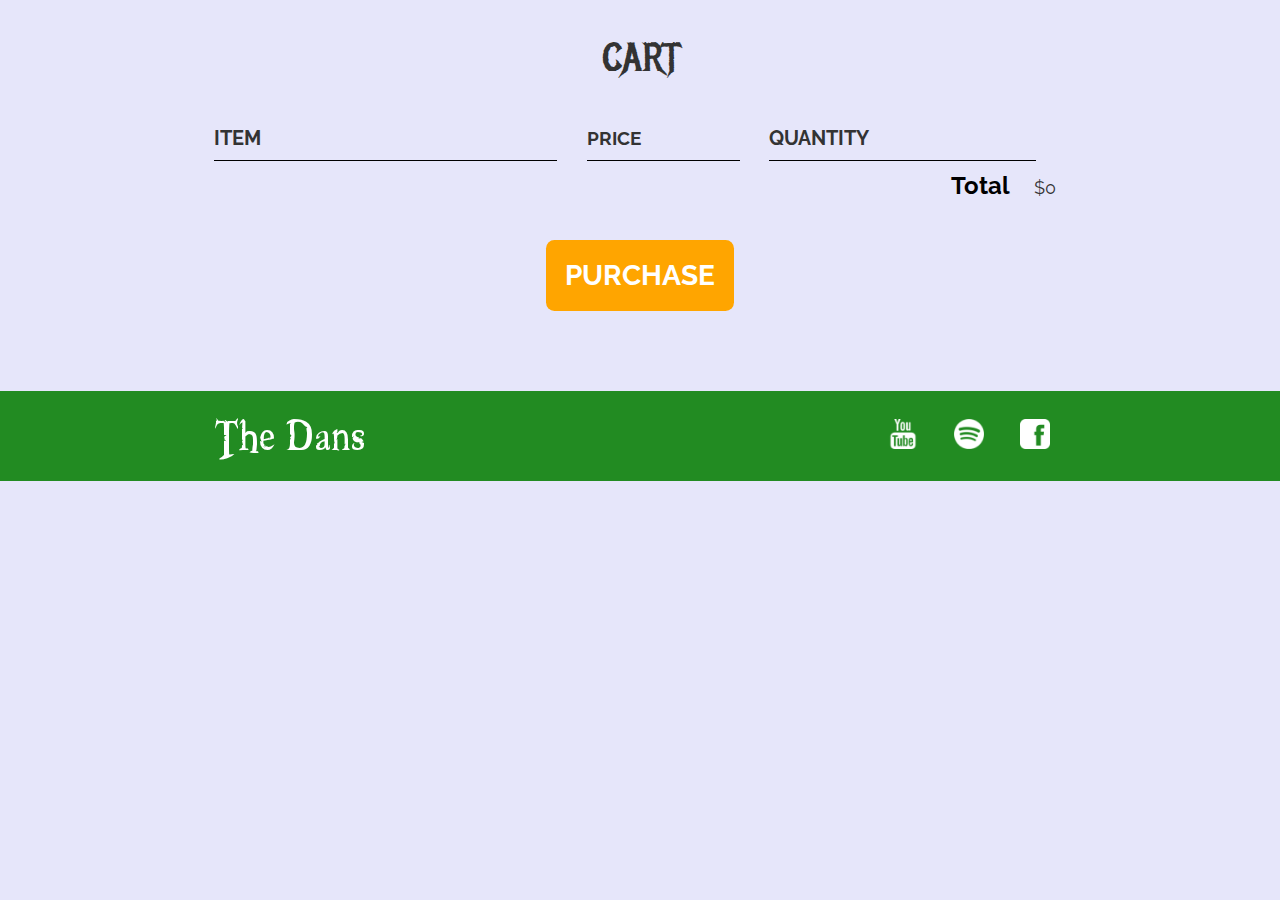
<file: cart.html>
<!DOCTYPE html>
<html>
<head>
    <title>The Generics | Cart</title>
    <meta name="description" content="This is the description">
    <link rel="stylesheet" href="styles.css" />
    <script src="store.js" async></script>
    
         <style>
        body {
            background-color: #E6E6FA;
        }

        </style>
</head>
<body>

    <section class="container content-section">
        <h2 class="section-header">CART</h2>
        <div class="cart-row">
            <span class="cart-item cart-header cart-column">ITEM</span>
            <span class="cart-price cart-header cart-column">PRICE</span>
            <span class="cart-quantity cart-header cart-column">QUANTITY</span>
        </div>
        <div class="cart-items">
        </div>
        <div class="cart-total">
            <strong class="cart-total-title">Total</strong>
            <span class="cart-total-price">$0</span>
        </div>
        <button class="btn btn-primary btn-purchase" type="button" style="background-color: orange;">PURCHASE</button>

    </section>
    <footer class="main-footer" style="background-color: forestgreen;">
        <div class="container main-footer-container">
            <h3 class="band-name">The Dans</h3>
            <ul class="nav footer-nav">
                <li>
                    <a href="https://www.youtube.com" target="_blank">
                        <img src="Images/Youtube Logo.png"> 
                    </a>
                </li>
                <li>
                    <a href="https://www.spotify.com" target="_blank">
                        <img src="Images/Spotify Logo.png">
                    </a>
                </li>
                <li>
                    <a href="https://www.facebook.com" target="_blank">
                        <img src="Images/Facebook Logo.png">
                    </a>
                </li>
            </ul>
        </div>
    </footer>
</body>
</html>
</file>
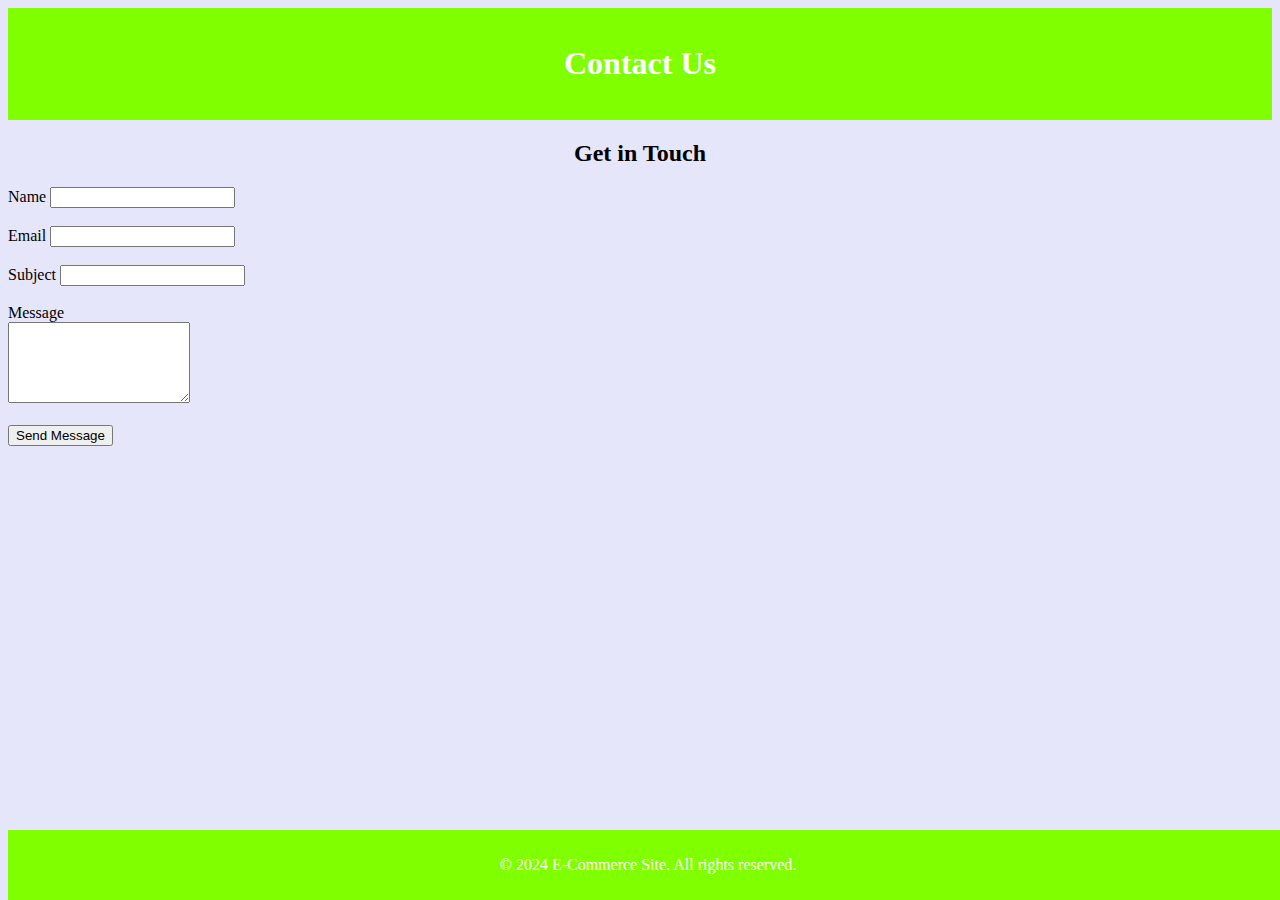
<file: contact.html>
<!DOCTYPE html>
<html lang="en">
<head>
    <meta charset="UTF-8">
    <meta name="viewport" content="width=device-width, initial-scale=1.0">
    <title>Contact Us</title>
    
    <style>
        body {
            background-color:	#E6E6FA;
        }
       </style>
</head>
<body>
    <header style="background-color: #7FFF00; color: #fff; text-align: center; padding: 1em 0;">
        <h1>Contact Us</h1>
    </header>
    <main>
        <section class="contact-form container mt-5">
            <h2 style="text-align: center;">Get in Touch</h2>
            <form id="contactForm">
                <div class="form-group">
                    <label for="name">Name</label>
                    <input type="text" id="name" name="name" class="form-control" required>  
                </div>
                <div class="form-group">  <br> 
                    <label for="email">Email</label>  
                    <input type="email" id="email" name="email" class="form-control" required> 
                </div>
                <div class="form-group"> <br> 
                    <label for="subject">Subject</label>  
                    <input type="text" id="subject" name="subject" class="form-control" required>
                </div>
                <div class="form-group"> <br> 
                    <label for="message">Message</label> <br> 
                    <textarea id="message" name="message" class="form-control" rows="5" required></textarea>
                </div> <br> 
                <button type="submit" class="btn btn-success btn-block">Send Message</button>
            </form>
            <div id="alertPlaceholder" class="mt-3"></div>
        </section>
    </main>
    <footer style="background-color: #7FFF00; color: #fff; text-align: center; padding: 10px 0; position: fixed; width: 100%; bottom: 0;">
        <p>&copy; 2024 E-Commerce Site. All rights reserved.</p>
    </footer>

    <script>
        document.addEventListener('DOMContentLoaded', function() {
            const contactForm = document.getElementById('contactForm');
            const alertPlaceholder = document.getElementById('alertPlaceholder');

            contactForm.addEventListener('submit', function(event) {
                event.preventDefault(); // Prevent the form from submitting normally

                // Create a simple HTML alert
                const alert = document.createElement('div');
                alert.style.backgroundColor = '#4CAF50';
                alert.style.color = '#fff';
                alert.style.padding = '20px';
                alert.style.marginBottom = '15px';
                alert.innerHTML = '<strong>Success!</strong> Your message has been sent.';

                // Clear any previous alerts
                alertPlaceholder.innerHTML = '';
                alertPlaceholder.appendChild(alert);

                // Reset the form fields
                contactForm.reset();
            });
        });
    </script>
</body>
</html>
</file>
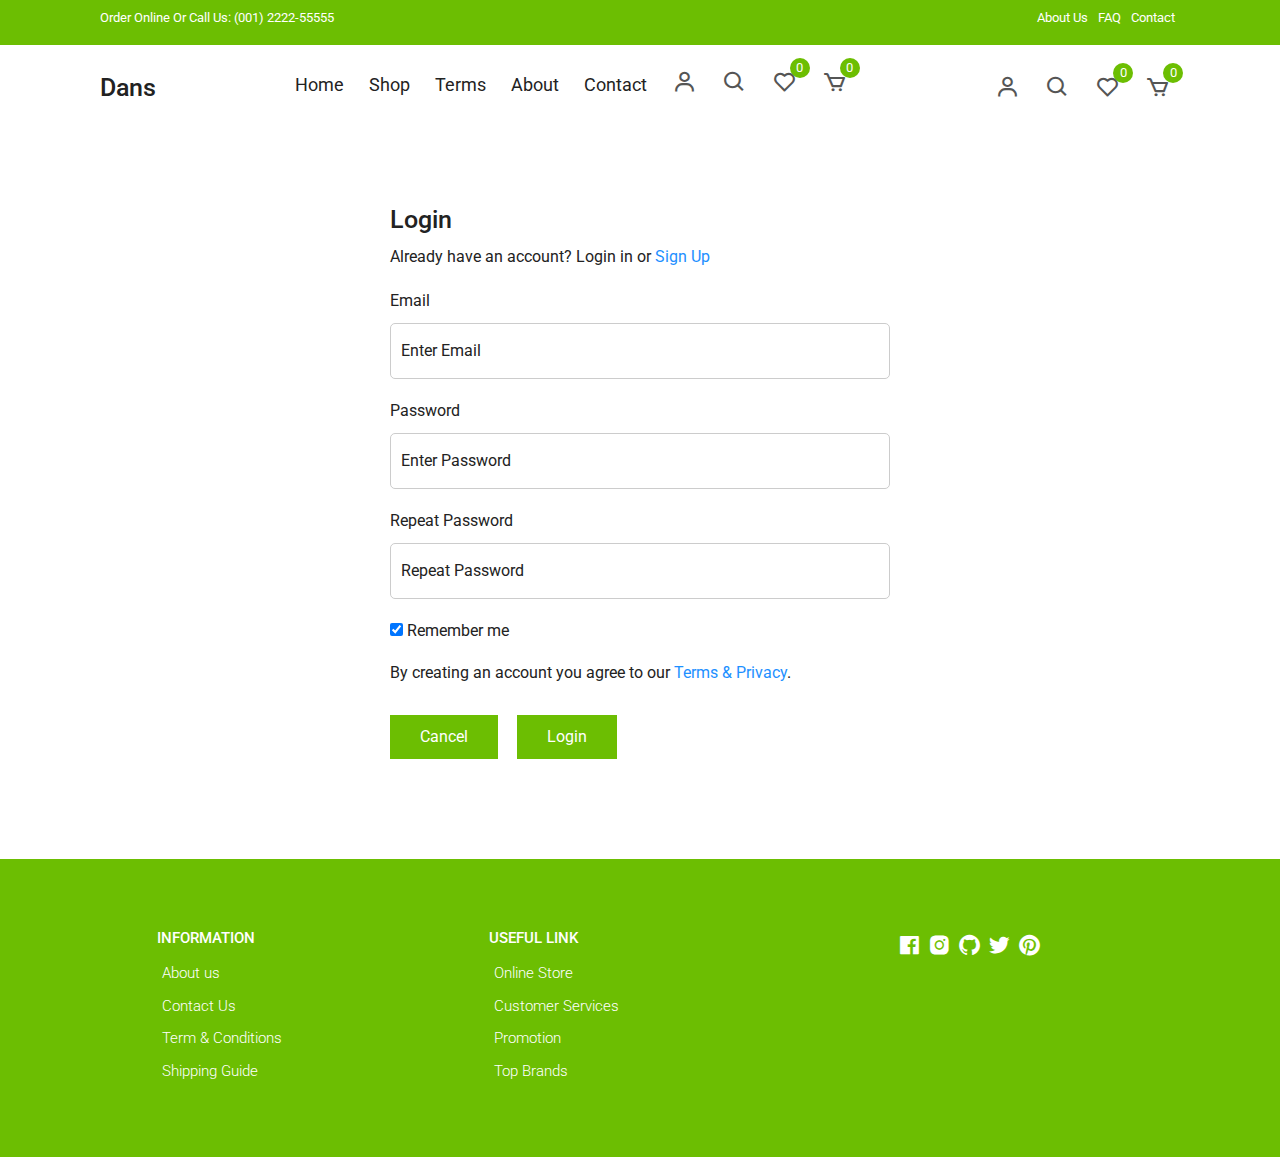
<file: login.html>
<!DOCTYPE html>
<html lang="en">
  <head>
    <meta charset="UTF-8" />
    <meta name="viewport" content="width=device-width, initial-scale=1.0" />
    <!-- Box icons -->
    <link
      rel="stylesheet"
      href="https://cdn.jsdelivr.net/npm/boxicons@latest/css/boxicons.min.css"
    />
    <!-- Bootstrap CSS -->
    <link
      rel="stylesheet"
      href="https://stackpath.bootstrapcdn.com/bootstrap/4.5.2/css/bootstrap.min.css"
    />
    <!-- Custom StyleSheet -->
    <link rel="stylesheet" href="./css/styles.css" />
    <title>Login</title>
  </head>
  <body>
    <!-- Navigation -->
    <div class="top-nav">
      <div class="container d-flex">
        <p>Order Online Or Call Us: (001) 2222-55555</p>
        <ul class="d-flex">
          <li><a href="#">About Us</a></li>
          <li><a href="#">FAQ</a></li>
          <li><a href="#">Contact</a></li>
        </ul>
      </div>
    </div>
    <div class="navigation">
      <div class="nav-center container d-flex">
        <a href="index.html" class="logo"><h1>Dans</h1></a>

        <ul class="nav-list d-flex">
          <li class="nav-item">
            <a href="/" class="nav-link">Home</a>
          </li>
          <li class="nav-item">
            <a href="product.html" class="nav-link">Shop</a>
          </li>
          <li class="nav-item">
            <a href="#terms" class="nav-link">Terms</a>
          </li>
          <li class="nav-item">
            <a href="#about" class="nav-link">About</a>
          </li>
          <li class="nav-item">
            <a href="#contact" class="nav-link">Contact</a>
          </li>
          <li class="icons d-flex">
            <a href="login.html" class="icon">
              <i class="bx bx-user"></i>
            </a>
            <div class="icon">
              <i class="bx bx-search"></i>
            </div>
            <div class="icon">
              <i class="bx bx-heart"></i>
              <span class="d-flex">0</span>
            </div>
            <a href="cart.html" class="icon">
              <i class="bx bx-cart"></i>
              <span class="d-flex">0</span>
            </a>
          </li>
        </ul>

        <div class="icons d-flex">
          <a href="login.html" class="icon">
            <i class="bx bx-user"></i>
          </a>
          <div class="icon">
            <i class="bx bx-search"></i>
          </div>
          <div class="icon">
            <i class="bx bx-heart"></i>
            <span class="d-flex">0</span>
          </div>
          <a href="cart.html" class="icon">
            <i class="bx bx-cart"></i>
            <span class="d-flex">0</span>
          </a>
        </div>

        <div class="hamburger">
          <i class="bx bx-menu-alt-left"></i>
        </div>
      </div>
    </div>
    <!-- Login -->
    <div class="container">
      <div class="login-form">
        <form id="loginForm" onsubmit="handleLogin(event)">
          <h1>Login</h1>
          <p>
            Already have an account? Login in or
            <a href="signup.html">Sign Up</a>
          </p>

          <label for="email">Email</label>
          <input type="text" placeholder="Enter Email" name="email" required />

          <label for="psw">Password</label>
          <input
            type="password"
            placeholder="Enter Password"
            name="psw"
            required
          />

          <label for="psw-repeat">Repeat Password</label>
          <input
            type="password"
            placeholder="Repeat Password"
            name="psw-repeat"
            required
          />

          <label>
            <input
              type="checkbox"
              checked="checked"
              name="remember"
              style="margin-bottom: 15px"
            />
            Remember me
          </label>

          <p>
            By creating an account you agree to our
            <a href="#">Terms & Privacy</a>.
          </p>

          <div class="buttons">
            <button type="button" class="cancelbtn">Cancel</button>
            <button type="submit" class="signupbtn">Login</button>
          </div>
        </form>
        <div id="alert-container"></div>
      </div>
    </div>

    <!-- Footer -->
    <footer class="footer">
      <div class="row">
        <div class="col d-flex">
          <h4>INFORMATION</h4>
          <a href="">About us</a>
          <a href="">Contact Us</a>
          <a href="">Term & Conditions</a>
          <a href="">Shipping Guide</a>
        </div>
        <div class="col d-flex">
          <h4>USEFUL LINK</h4>
          <a href="">Online Store</a>
          <a href="">Customer Services</a>
          <a href="">Promotion</a>
          <a href="">Top Brands</a>
        </div>
        <div class="col d-flex">
          <span><i class="bx bxl-facebook-square"></i></span>
          <span><i class="bx bxl-instagram-alt"></i></span>
          <span><i class="bx bxl-github"></i></span>
          <span><i class="bx bxl-twitter"></i></span>
          <span><i class="bx bxl-pinterest"></i></span>
        </div>
      </div>
    </footer>

    <!-- Bootstrap JS and dependencies -->
    <script src="https://code.jquery.com/jquery-3.5.1.slim.min.js"></script>
    <script src="https://cdn.jsdelivr.net/npm/@popperjs/core@2.5.4/dist/umd/popper.min.js"></script>
    <script src="https://stackpath.bootstrapcdn.com/bootstrap/4.5.2/js/bootstrap.min.js"></script>
    <!-- Custom Script -->
    <script src="login.js"></script>
  </body>
</html>
</file>
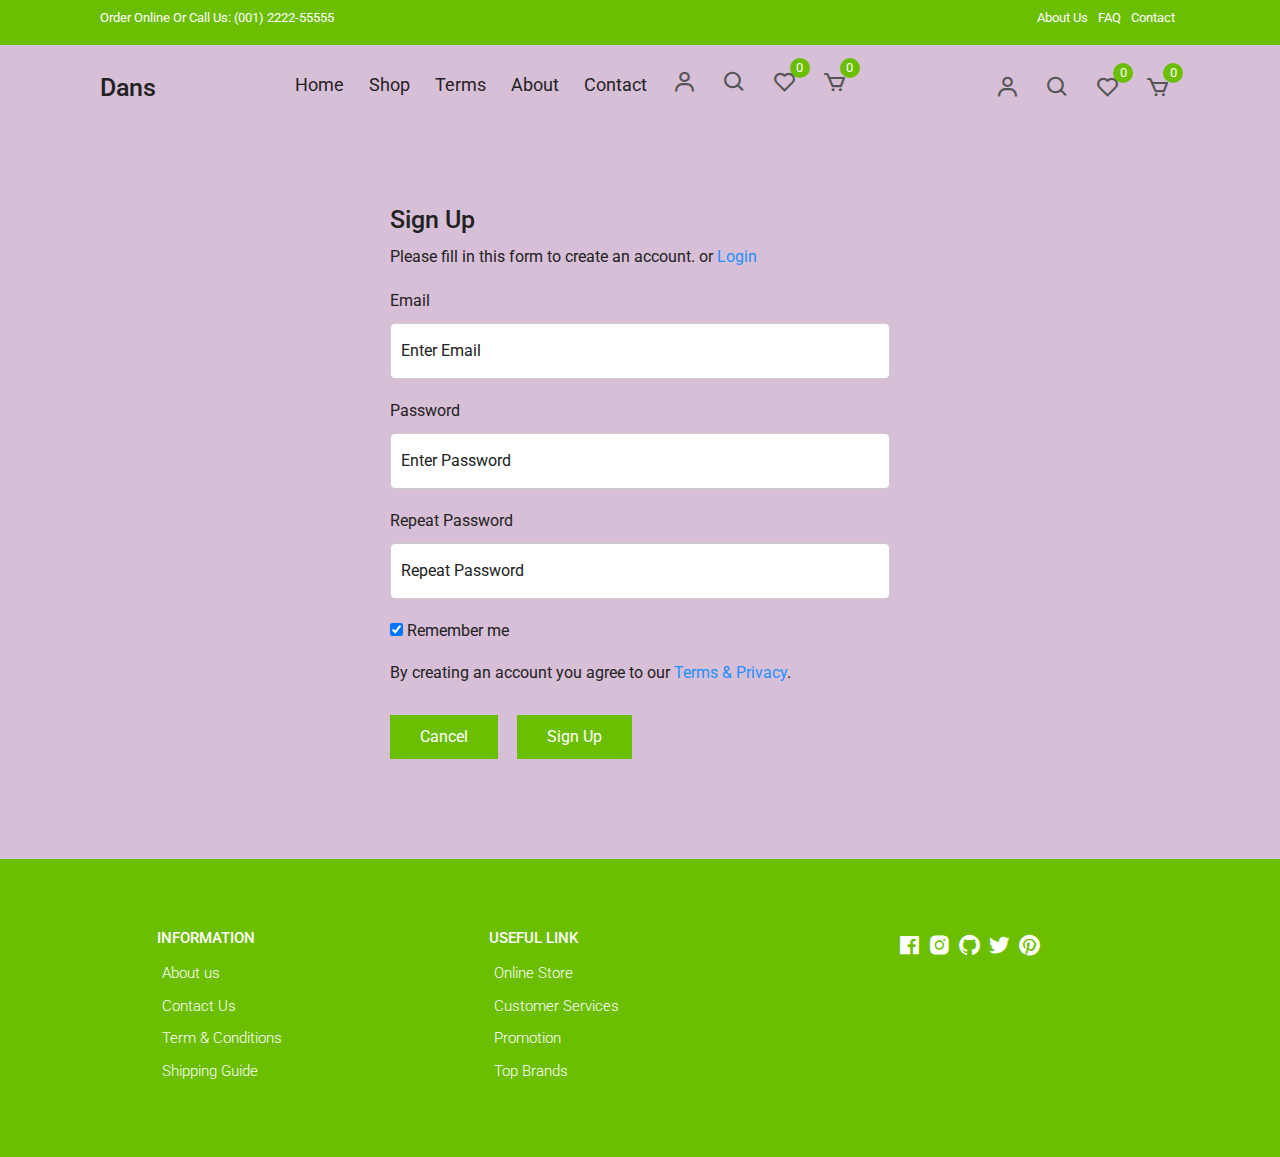
<file: signup.html>
<!DOCTYPE html>
<html lang="en">
  <head>
    <meta charset="UTF-8" />
    <meta name="viewport" content="width=device-width, initial-scale=1.0" />
    <!-- Box icons -->
    <link
      rel="stylesheet"
      href="https://cdn.jsdelivr.net/npm/boxicons@latest/css/boxicons.min.css"
    />
    <!-- Bootstrap CSS -->
    <link
      rel="stylesheet"
      href="https://stackpath.bootstrapcdn.com/bootstrap/4.5.2/css/bootstrap.min.css"
    />
    <!-- Custom StyleSheet -->
    <link rel="stylesheet" href="./css/styles.css" />
    <style>
      body {
        background-color: #D8BFD8;
      }
    </style>
    <title>Sign Up</title>
  </head>
  <body>
    <!-- Navigation -->
    <div class="top-nav">
      <div class="container d-flex">
        <p>Order Online Or Call Us: (001) 2222-55555</p>
        <ul class="d-flex">
          <li><a href="#">About Us</a></li>
          <li><a href="#">FAQ</a></li>
          <li><a href="#">Contact</a></li>
        </ul>
      </div>
    </div>
    <div class="navigation">
      <div class="nav-center container d-flex">
        <a href="index.html" class="logo"><h1>Dans</h1></a>

        <ul class="nav-list d-flex">
          <li class="nav-item">
            <a href="/" class="nav-link">Home</a>
          </li>
          <li class="nav-item">
            <a href="product.html" class="nav-link">Shop</a>
          </li>
          <li class="nav-item">
            <a href="#terms" class="nav-link">Terms</a>
          </li>
          <li class="nav-item">
            <a href="#about" class="nav-link">About</a>
          </li>
          <li class="nav-item">
            <a href="#contact" class="nav-link">Contact</a>
          </li>
          <li class="icons d-flex">
            <a href="login.html" class="icon">
              <i class="bx bx-user"></i>
            </a>
            <div class="icon">
              <i class="bx bx-search"></i>
            </div>
            <div class="icon">
              <i class="bx bx-heart"></i>
              <span class="d-flex">0</span>
            </div>
            <a href="cart.html" class="icon">
              <i class="bx bx-cart"></i>
              <span class="d-flex">0</span>
            </a>
          </li>
        </ul>

        <div class="icons d-flex">
          <a href="login.html" class="icon">
            <i class="bx bx-user"></i>
          </a>
          <div class="icon">
            <i class="bx bx-search"></i>
          </div>
          <div class="icon">
            <i class="bx bx-heart"></i>
            <span class="d-flex">0</span>
          </div>
          <a href="cart.html" class="icon">
            <i class="bx bx-cart"></i>
            <span class="d-flex">0</span>
          </a>
        </div>

        <div class="hamburger">
          <i class="bx bx-menu-alt-left"></i>
        </div>
      </div>
    </div>
    <!-- Sign Up -->
    <div class="container">
      <div class="login-form">
        <form id="signupForm" onsubmit="handleSignUp(event)">
          <h1>Sign Up</h1>
          <p>
            Please fill in this form to create an account. or
            <a href="login.html">Login</a>
          </p>

          <label for="email">Email</label>
          <input type="text" placeholder="Enter Email" name="email" required />

          <label for="psw">Password</label>
          <input
            type="password"
            placeholder="Enter Password"
            name="psw"
            required
          />

          <label for="psw-repeat">Repeat Password</label>
          <input
            type="password"
            placeholder="Repeat Password"
            name="psw-repeat"
            required
          />

          <label>
            <input
              type="checkbox"
              checked="checked"
              name="remember"
              style="margin-bottom: 15px"
            />
            Remember me
          </label>

          <p>
            By creating an account you agree to our
            <a href="#">Terms & Privacy</a>.
          </p>

          <div class="buttons">
            <button type="button" class="cancelbtn">Cancel</button>
            <button type="submit" class="signupbtn">Sign Up</button>
          </div>
        </form>
        <div id="alert-container"></div>
      </div>
    </div>

    <!-- Footer -->
    <footer class="footer">
      <div class="row">
        <div class="col d-flex">
          <h4>INFORMATION</h4>
          <a href="">About us</a>
          <a href="">Contact Us</a>
          <a href="">Term & Conditions</a>
          <a href="">Shipping Guide</a>
        </div>
        <div class="col d-flex">
          <h4>USEFUL LINK</h4>
          <a href="">Online Store</a>
          <a href="">Customer Services</a>
          <a href="">Promotion</a>
          <a href="">Top Brands</a>
        </div>
        <div class="col d-flex">
          <span><i class="bx bxl-facebook-square"></i></span>
          <span><i class="bx bxl-instagram-alt"></i></span>
          <span><i class="bx bxl-github"></i></span>
          <span><i class="bx bxl-twitter"></i></span>
          <span><i class="bx bxl-pinterest"></i></span>
        </div>
      </div>
    </footer>

    <!-- Bootstrap JS and dependencies -->
    <script src="https://code.jquery.com/jquery-3.5.1.slim.min.js"></script>
    <script src="https://cdn.jsdelivr.net/npm/@popperjs/core@2.5.4/dist/umd/popper.min.js"></script>
    <script src="https://stackpath.bootstrapcdn.com/bootstrap/4.5.2/js/bootstrap.min.js"></script>
    <!-- Custom Script -->
    <script src="signup.js"></script>
  </body>
</html>
</file>
<file: styles.css>
@import url('https://fonts.googleapis.com/css?family=Raleway:300,400,700');
@import url("https://fonts.googleapis.com/css?family=Metal+Mania");

@font-face {
    font-family: "Booter - Zero Zero";
    src: url("Fonts/Booter - Zero Zero.woff") format("woff"),
         url("Fonts/Booter - Zero Zero.woff2") format("woff2");
    font-weight: normal;
    font-style: normal;
}

* {
    box-sizing: border-box;
    font-family: Raleway;
    color: #777;
}

html, body {
    margin: 0;
    padding: 0;
    min-height: 100%;
}

.nav ul {
    margin: 0;
}

.nav li {
    display: inline;
}

.nav a {
    display: inline-block;
    padding: .5em;
    color: white;
    text-decoration: none;
}

.main-nav {
    text-align: center;
    font-size: 1.1em;
    font-weight: lighter;
    border-bottom: 1px solid rgba(255, 255, 255, .3)
}

.main-nav li {
    padding: 0 5%;
}

.nav a:hover {
    background-color: rgba(255, 255, 255, .3)
}

.main-header {
    background-color: rgba(0, 0, 0, .6);
    background-image: url("Images/Header Background.jpg");
    background-blend-mode: multiply;
    background-size: cover;
    padding-bottom: 30px;
}

.band-name {
    text-align: center;
    margin: 0;
    font-size: 4em;
    font-family: "Booter - Zero Zero";
    font-weight: normal;
    color: white;
}

.band-name-large {
    font-size: 8em;
}

.content-section {
    margin: 1em;
}

.container {
    max-width: 900px;
    margin: 0 auto;
    padding: 0 1.5em;
}
.section-header {
    font-family: "Metal Mania";
    font-weight: normal;
    color: #333;
    text-align: center;
    font-size: 2.5em;
}

.about-band-image {
    float: left;
    height: 200px;
    width: 200px;
    margin: 15px;
    border-radius: 50%;
}

.main-footer {
    background-color: #56CCF2;
    color: white;
    padding: .25em 0;
}

.main-footer-container {
    display: flex;
    align-items: center;
}

.main-footer-container ul {
    flex-grow: 1;
    text-align: end;
}

.footer-nav li {
    padding: 0 .5em;
}

.footer-nav img {
    width: 30px;
    height: 30px;
}

.btn {
    text-align: center;
    vertical-align: middle;
    padding: .67em .67em;
    cursor: pointer;
}

.btn-header {
    margin: .5em 15% 2em 15%;
    color: white;
    border: 2px solid #2D9CDB;
    background-color: rgba(255, 255, 255, .1);
    border-radius: 0;
    font-size: 1.5em;
    font-weight: lighter;
    padding-left: 2em;
    padding-right: 2em;
}

.btn-header:hover {
    background-color: rgba(255, 255, 255, .3);
}

.btn-play {
    display: block;
    margin: 0 auto;
    color: #2D9CDB;
    font-size: 4em;
    border-radius: 50%;
    width: 100px;
    height: 100px;
    padding: 0;
    text-align: center;
}

.btn-primary {
    color: white;
    background-color: #56CCF2;
    border: none;
    border-radius: .3em;
    font-weight: bold;
}

.btn-primary:hover {
    background-color: #2D9CDB;
}

.tour-row {
    border-bottom: 1px solid black;
    padding-bottom: 1em;
    margin-bottom: 1em;
}

.tour-row:last-child {
    border: none;
}

.tour-item {
    display: inline-block;
    padding-right: .5em;
}

.tour-date {
    color: #555;
    width: 11%;
    font-weight: bold;
}

.tour-city {
    width: 24%;
}

.tour-arena {
    width: 42%;
}

.tour-btn {
    max-width: 19%;
}

.shop-item {
    margin: 30px;
}

.shop-item-title {
    display: block;
    width: 100%;
    text-align: center;
    font-weight: bold;
    font-size: 1.5em;
    color: #333;
    margin-bottom: 15px;
}

.shop-item-image {
    height: 250px;
}

.shop-item-details {
    display: flex;
    align-items: center;
    padding: 5px;
}

.shop-item-price {
    flex-grow: 1;
    color: #333;
}

.shop-items {
    display: flex;
    flex-wrap: wrap;
    justify-content: space-around;
}

.cart-header {
    font-weight: bold;
    font-size: 1.25em;
    color: #333;
}

.cart-column {
    display: flex;
    align-items: center;
    border-bottom: 1px solid black;
    margin-right: 1.5em;
    padding-bottom: 10px;
    margin-top: 10px;
}

.cart-row {
    display: flex;
}

.cart-item {
    width: 45%;
}

.cart-price {
    width: 20%;
    font-size: 1.2em;
    color: #333;
}

.cart-quantity {
    width: 35%;
}

.cart-item-title {
    color: #333;
    margin-left: .5em;
    font-size: 1.2em;
}

.cart-item-image {
    width: 75px;
    height: auto;
    border-radius: 10px;
}

.btn-danger {
    color: white;
    background-color: #EB5757;
    border: none;
    border-radius: .3em;
    font-weight: bold;
}

.btn-danger:hover {
    background-color: #CC4C4C;
}

.cart-quantity-input {
    height: 34px;
    width: 50px;
    border-radius: 5px;
    border: 1px solid #56CCF2;
    background-color: #eee;
    color: #333;
    padding: 0;
    text-align: center;
    font-size: 1.2em;
    margin-right: 25px;
}

.cart-row:last-child {
    border-bottom: 1px solid black;
}

.cart-row:last-child .cart-column {
    border: none;
}

.cart-total {
    text-align: end;
    margin-top: 10px;
    margin-right: 10px;
}

.cart-total-title {
    font-weight: bold;
    font-size: 1.5em;
    color: black;
    margin-right: 20px;
}

.cart-total-price {
    color: #333;
    font-size: 1.1em;
}

.btn-purchase {
    display: block;
    margin: 40px auto 80px auto;
    font-size: 1.75em;
}




/*below is the code related to alert box */


.alert {
    padding: 15px;
    background-color: #4CAF50; /* Green */
    color: white;
    opacity: 1;
    transition: opacity 0.6s;
    margin-bottom: 15px;
    position: fixed;
    top: 20px;
    right: 20px;
    transform: translate(-50%, -50%);
    z-index: 1000;
    border-radius: 5px;
    box-shadow: 0 4px 8px rgba(0, 0, 0, 0.1);
}

.alert-warning {
    background-color: #ff9800; /* Orange */
}

.alert-success {
    background-color: #4CAF50; /* Green */
}

.alert-danger {
    background-color: #f44336; /* Red */
}




/* css styles related to store.html file -----------------------------------------------------------------------------------------------------* /
</file>
<file: css/styles.css>
/* Fonts */
@import url('https://fonts.googleapis.com/css2?family=Roboto:wght@100;300;400;500;700&display=swap');

/* Color Variables */
:root {
  --white: #fff;
  --black: #222;
  --green: #6cbe02;
  --grey1: #f0f0f0;
  --grey2: #e9d7d3;
}

/* Basic Reset */
*,
*::before,
*::after {
  margin: 0;
  padding: 0;
  box-sizing: inherit;
}

html {
  box-sizing: border-box;
  font-size: 62.5%;
}

body {
  font-family: 'Roboto', sans-serif;
  font-size: 1.6rem;
  background-color: var(--white);
  color: var(--black);
  font-weight: 400;
  font-style: normal;
}

a {
  text-decoration: none;
  color: var(--black);
}

li {
  list-style: none;
}

.container {
  max-width: 114rem;
  margin: 0 auto;
  padding: 0 3rem;
}

.d-flex {
  display: flex;
  align-items: center;
}

/* 
=================
Header
=================
*/

.header {
  position: relative;
  min-height: 100vh;
  overflow-x: hidden;
}

.top-nav {
  background-color: var(--green);
  font-size: 1.3rem;
  color: var(--white);
}

.top-nav div {
  justify-content: space-between;
  height: 4.5rem;
}

.top-nav a {
  color: var(--white);
  padding: 0 0.5rem;
}

/* 
=================
Navigation
=================
*/
.navigation {
  height: 6rem;
  line-height: 6rem;
}

.nav-center {
  justify-content: space-between;
}

.nav-list .icons {
  display: none;
}

.nav-center .nav-item:not(:last-child) {
  margin-right: 0.5rem;
}

.nav-center .nav-link {
  font-size: 1.8rem;
  padding: 1rem;
}

.nav-center .nav-link:hover {
  color: var(--green);
}

.nav-center .hamburger {
  display: none;
  font-size: 2.3rem;
  color: var(--black);
  cursor: pointer;
}

/* Icons */

.icon {
  cursor: pointer;
  font-size: 2.5rem;
  padding: 0 1rem;
  color: #555;
  position: relative;
}

.icon:not(:last-child) {
  margin-right: 0.5rem;
}

.icon span {
  position: absolute;
  top: 3px;
  right: -3px;
  background-color: var(--green);
  color: var(--white);
  border-radius: 50%;
  font-size: 1.3rem;
  height: 2rem;
  width: 2rem;
  justify-content: center;
}

@media only screen and (max-width: 768px) {
  .nav-list {
    position: fixed;
    top: 12%;
    left: -35rem;
    flex-direction: column;
    align-items: flex-start;
    box-shadow: 5px 5px 10px rgba(0, 0, 0, 0.2);
    background-color: white;
    height: 100%;
    width: 0%;
    max-width: 35rem;
    z-index: 100;
    transition: all 300ms ease-in-out;
  }

  .nav-list.open {
    left: 0;
    width: 100%;
  }

  .nav-list .nav-item {
    margin: 0 0 1rem 0;
    width: 100%;
  }

  .nav-list .nav-link {
    font-size: 2rem;
    color: var(--black);
  }

  .nav-center .hamburger {
    display: block;
    color: var(--black);
    font-size: 3rem;
  }

  .icons {
    display: none;
  }

  .nav-list .icons {
    display: flex;
  }

  .top-nav ul {
    display: none;
  }

  .top-nav div {
    justify-content: center;
    height: 3rem;
  }
}

/* 
=================
Hero Area
=================
*/

.hero,
.hero .glide__slides {
  background-color: var(--grey2);
  position: relative;
  height: calc(100vh - 6rem);
  margin: 0 4rem;
  overflow: hidden;
}

.hero .center {
  display: flex;
  align-items: center;
  justify-content: center;
  position: relative;
  height: 100%;
  padding-top: 3rem;
}

.hero .left {
  position: absolute;
  top: 0%;
  left: 25rem;
  opacity: 0;
  transition: all 1000ms ease-in-out;
}

.hero .left h1 {
  font-size: 5rem;
  margin: 1rem 0;
}

.hero .left p {
  font-size: 1.6rem;
  margin-bottom: 1rem;
}

.hero .left .hero-btn {
  display: inline-block;
  padding: 1rem 3rem;
  font-size: 1.6rem;
  margin-top: 1rem;
  background-color: var(--green);
  color: white;
}

.hero .right {
  flex: 0 0 50%;
  height: 100%;
  position: relative;
  text-align: center;
}

.hero .right img {
  position: absolute;
  width: 55rem;
  opacity: 0;
  transition: all 1000ms ease-in-out;
}

.center .right img.img1 {
  width: 85%;
  right: -25%;
  bottom: -50%;
}

.center .right img.img2 {
  width: 90%;
  right: -40%;
  bottom: -40%;
}

.glide__slide--active .center .right img {
  bottom: -3%;
  opacity: 1;
}

.glide__slide--active .left {
  opacity: 1;
  top: 35%;
}

/*
======================
Hero Media Query
======================
*/
@media only screen and (max-width: 1500px) {
  .hero .left {
    left: 0;
  }
}
@media only screen and (max-width: 999px) {
  .glide__slide--active .left {
    top: 15%;
  }

  .center .right img.img1 {
    width: 90%;
  }

  .center .right img.img2 {
    width: 100%;
  }
}

@media only screen and (max-width: 567px) {
  .center .right img.img1 {
    width: 30rem;
  }

  .center .right img.img2 {
    width: 33rem;
  }

  .hero,
  .hero .glide__slides {
    margin: 0;
    padding: 0 3rem;
  }

  .hero .left h1 {
    font-size: 3rem;
  }

  .hero .left span {
    font-size: 1.4rem;
  }
  .hero .left p {
    font-size: 1.5rem;
    width: 80%;
  }
}

/* Category Section */
.section {
  padding: 10rem 0 5rem 0;
  overflow: hidden;
}

.cat-center {
  display: flex;
  align-items: center;
  justify-content: center;
  max-width: 114rem;
  margin: auto;
  padding: 0 3rem;
}

.cat-center .cat {
  max-width: 37rem;
  height: 25rem;
  overflow: hidden;
  position: relative;
  cursor: pointer;
  text-align: center;
}

.cat-center .cat:not(:last-child) {
  margin-right: 3rem;
}

.cat-center .cat img {
  width: 36.5rem;
  height: 100%;
  margin: auto;
  object-fit: cover;
  transition: all 2s ease;
}

.cat-center .cat:hover img {
  transform: scale(1.1);
}

.cat-center .cat div {
  position: absolute;
  bottom: 15%;
  left: 50%;
  transform: translateX(-50%);
  background-color: var(--white);
  width: 18rem;
  height: 5rem;
  line-height: 5rem;
  text-align: center;
  font-size: 2rem;
  font-weight: 500;
}

@media only screen and (max-width: 1200px) {
  .cat-center .cat img {
    width: 30rem;
  }
}

@media only screen and (max-width: 967px) {
  .cat-center .cat {
    max-width: 25rem;
    height: 20rem;
  }

  .cat-center .cat img {
    width: 25rem;
  }
}

@media only screen and (max-width: 768px) {
  .section {
    padding: 5rem 0;
  }

  .cat-center {
    flex-direction: column;
    padding: 3rem;
  }

  .cat-center .cat {
    max-width: 100%;
    height: 30rem;
  }

  .cat-center .cat:not(:last-child) {
    margin-right: 0rem;
    margin-bottom: 5rem;
  }

  .cat-center .cat img {
    width: 100%;
  }
}

/* New Arrivals */
.title {
  text-align: center;
  margin-bottom: 5rem;
}

.title h1 {
  font-size: 3rem;
  text-transform: uppercase;
  margin-bottom: 1rem;
  font-weight: 500;
}

.product-center {
  display: flex;
  align-items: center;
  justify-content: center;
  flex-wrap: wrap;
  max-width: 120rem;
  margin: 0 auto;
  padding: 0 2rem;
}

.product-item {
  position: relative;
  width: 27rem;
  margin: 0 auto;
  margin-bottom: 3rem;
}

.product-thumb img {
  width: 100%;
  height: 31rem;
  object-fit: cover;
  transition: all 500ms linear;
}

.product-info {
  padding: 1rem;
  text-align: center;
}

.product-info span {
  display: inline-block;
  font-size: 1.2rem;
  color: #666;
  margin-bottom: 1rem;
}

.product-info a {
  font-size: 1.5rem;
  display: block;
  margin-bottom: 1rem;
  transition: all 300ms ease;
}

.product-info a:hover {
  color: var(--green);
}

.product-item .icons {
  position: absolute;
  left: 50%;
  top: 35%;
  transform: translateX(-50%);
  display: flex;
  align-items: center;
}

.product-item .icons li {
  background-color: var(--white);
  text-align: center;
  padding: 1rem 1.5rem;
  font-size: 2.3rem;
  cursor: pointer;
  transition: 300ms ease-out;
  transform: translateY(20px);
  visibility: hidden;
  opacity: 0;
}

.product-item .icons li:first-child {
  transition-delay: 0.1s;
}

.product-item .icons li:nth-child(2) {
  transition-delay: 0.2s;
}

.product-item .icons li:nth-child(3) {
  transition-delay: 0.3s;
}

.product-item:hover .icons li {
  visibility: visible;
  opacity: 1;
  transform: translateY(0);
}

.product-item .icons li:not(:last-child) {
  margin-right: 0.5rem;
}

.product-item .icons li:hover {
  background-color: var(--green);
  color: var(--white);
}

.product-item .overlay {
  position: relative;
  overflow: hidden;
  cursor: pointer;
  width: 100%;
}

.product-item .overlay::after {
  content: '';
  position: absolute;
  top: 0;
  left: 0;
  width: 100%;
  height: 100%;
  background-color: rgba(0, 0, 0, 0.5);
  visibility: hidden;
  opacity: 0;
  transition: 300ms ease-out;
}

.product-item:hover .overlay::after {
  visibility: visible;
  opacity: 1;
}

.product-item:hover .product-thumb img {
  transform: scale(1.1);
}

.product-item .discount {
  position: absolute;
  top: 1rem;
  left: 1rem;
  background-color: var(--green);
  padding: 0.5rem 1rem;
  color: var(--white);
  border-radius: 2rem;
  font-size: 1.5rem;
}

@media only screen and (max-width: 567px) {
  .product-center {
    max-width: 100%;
    padding: 0 1rem;
  }

  .product-item {
    width: 40%;
    margin-bottom: 3rem;
  }

  .product-thumb img {
    height: 20rem;
  }

  .product-item {
    margin-right: 2rem;
  }

  .product-item .icons li {
    padding: 0.5rem 1rem;
    font-size: 1.8rem;
  }
}

/* Banner */

.banner {
  position: relative;
  background-color: var(--grey2);
  padding: 14rem 20%;
}

.banner .right img {
  position: absolute;
  bottom: 0;
  right: 10%;
  width: 75rem;
}

.banner .trend,
.banner p {
  display: block;
  font-size: 2rem;
  font-weight: 300;
  margin-bottom: 1.5rem;
}

.banner h1 {
  font-size: 5.4rem;
  color: var(--black);
  margin-bottom: 1.5rem;
}

.banner .btn {
  display: inline-block;
  margin-top: 2rem;
}

@media only screen and (max-width: 1500px) {
  .banner {
    padding: 14rem;
  }

  .banner .right img {
    right: 3rem;
    width: 70rem;
  }
}

@media only screen and (max-width: 996px) {
  .banner {
    padding: 8rem 2rem;
  }

  .banner .trend,
  .banner p {
    font-size: 1.5rem;
  }

  .banner h1 {
    font-size: 4rem;
  }

  .banner .right img {
    right: -6%;
    width: 50rem;
  }
}

@media only screen and (max-width: 768px) {
  .banner {
    display: grid;
    grid-template-columns: 1fr;
    height: 80vh;
  }

  .banner .left {
    width: 100%;
    margin-bottom: 3rem;
  }

  .banner .right {
    flex: 0 0 50%;
  }

  .banner .right img {
    right: 0;
    width: 50rem;
    left: 50%;
    transform: translateX(-50%);
  }
}

@media only screen and (max-width: 567px) {
  .banner {
    padding: 8rem 5rem;
  }

  .banner .trend,
  .banner p {
    font-size: 1.3rem;
    margin-bottom: 1rem;
  }

  .banner h1 {
    font-size: 3rem;
    margin-bottom: 1rem;
  }

  .banner .btn {
    padding: 0.8rem 1.7rem;
    font-size: 1.4rem;
  }

  .banner .right img {
    width: 45rem;
  }
}

/* Contact */
.contact {
  background-color: var(--black);
  color: var(--white);
  padding: 10rem 20rem;
}

.contact .row {
  display: grid;
  grid-template-columns: 1fr 1fr;
  align-items: center;
}

.contact .row .col h2 {
  margin-bottom: 1.5rem;
}

.contact .row .col p {
  width: 70%;
  margin-bottom: 2rem;
}

.btn-1 {
  background-color: var(--green);
  color: var(--white);
  display: inline-block;
  border-radius: 1rem;
  padding: 1rem 2rem;
}

.contact form div {
  position: relative;
  width: 80%;
  margin: 0 auto;
}

.contact form input {
  font-family: 'Roboto', sans-serif;
  text-indent: 2rem;
  width: 100%;
  border-radius: 1rem;
  padding: 1.5rem 0;
  outline: none;
  border: none;
}

.contact form a {
  position: absolute;
  top: 0;
  right: 0;
  background-color: var(--green);
  color: white;
  margin: 0.5rem;
  padding: 1rem 3rem;
  border-radius: 1rem;
}

@media only screen and (max-width: 996px) {
  .contact {
    padding: 8rem 8rem;
  }
}

@media only screen and (max-width: 768px) {
  .contact .row {
    grid-template-columns: 1fr;
    gap: 5rem 0;
  }

  .contact form div {
    width: 100%;
  }
}

@media only screen and (max-width: 567px) {
  .contact {
    padding: 8rem 1rem;
  }
}

/* Footer */
.footer {
  padding: 7rem 1rem;
  background-color: var(--green);
}

footer .row {
  display: grid;
  grid-template-columns: 1fr 1fr 1fr;
  max-width: 99.6rem;
  margin: 0 auto;
}

.footer .col {
  flex-direction: column;
  color: var(--white);
  align-items: flex-start;
}

.footer .col:last-child {
  flex-direction: row;
  justify-content: center;
}

.footer .col:last-child span {
  font-size: 2.5rem;
  margin-right: 0.5rem;
  color: var(--white);
}

.footer .col a {
  color: var(--white);
  font-size: 1.5rem;
  padding: 0.5rem;
  font-weight: 300;
}

.footer .col h4 {
  margin-bottom: 1rem;
}

@media only screen and (max-width: 567px) {
  footer .row {
    grid-template-columns: 1fr;
    row-gap: 3rem;
  }
}

/* Popup */
.popup {
  position: fixed;
  top: 0;
  left: 0;
  width: 100%;
  height: 100vh;
  background-color: rgba(0, 0, 0, 0.5);
  z-index: 9999;
  transition: 0.3s;
  transform: scale(1);
}

.popup-content {
  position: absolute;
  top: 50%;
  left: 50%;
  width: 90%;
  max-width: 110rem;
  margin: 0 auto;
  height: 55rem;
  transform: translate(-50%, -50%);
  padding: 1.6rem;
  display: table;
  overflow: hidden;
  background-color: var(--white);
}

.popup-close {
  display: flex;
  align-items: center;
  justify-content: center;
  position: absolute;
  top: 2rem;
  right: 2rem;
  padding: 0.5rem;
  background-color: var(--green);
  border-radius: 50%;
  cursor: pointer;
}

.popup-close {
  font-size: 3rem;
  color: white;
}

.popup-left {
  display: table-cell;
  width: 50%;
  height: 100%;
  vertical-align: middle;
}

.popup-right {
  display: table-cell;
  width: 50%;
  vertical-align: middle;
  padding: 3rem 5rem;
}

.popup-img-container {
  width: 100%;
  overflow: hidden;
}

.popup-img-container img.popup-img {
  display: block;
  width: 60rem;
  height: 45rem;
  max-width: 100%;
  border-radius: 1rem;
  object-fit: cover;
}

.right-content {
  text-align: center;
  width: 85%;
  margin: 0 auto;
}

.right-content h1 {
  font-size: 4rem;
  color: #000;
  margin-bottom: 1.6rem;
}

.right-content h1 span {
  color: var(--green);
}

.right-content p {
  font-size: 1.6rem;
  color: #555;
  margin-bottom: 1.6rem;
}

.popup-form {
  width: 100%;
  padding: 1.5rem 0;
  text-indent: 1rem;
  margin-bottom: 1.6rem;
  border-radius: 3rem;
  background-color: var(--green);
  color: white;
  font-size: 1.8rem;
  border: none;
}

.popup-form::placeholder {
  color: white;
}

.popup-form:focus {
  outline: none;
}

.right-content a:link,
.right-content a:visited {
  display: inline-block;
  padding: 1.8rem 5rem;
  border-radius: 3rem;
  font-weight: 700;
  color: var(--white);
  background-color: var(--black);
  border: 1px solid var(--grey2);
  transition: 0.3s;
}

.right-content a:hover {
  background-color: var(--green);
  border: 1px solid var(--grey2);
  color: var(--black);
}

.hide-popup {
  transform: scale(0.2);
  opacity: 0;
  visibility: hidden;
}

@media only screen and (max-width: 1200px) {
  .right-content {
    width: 100%;
  }

  .right-content h1 {
    font-size: 3.5rem;
    margin-bottom: 1.3rem;
  }
}

@media only screen and (max-width: 998px) {
  .popup-right {
    width: 100%;
  }

  .popup-left {
    display: none;
  }

  .right-content h1 {
    font-size: 5rem;
  }
}

@media only screen and (max-width: 768px) {
  .right-content h1 {
    font-size: 4rem;
  }

  .right-content p {
    font-size: 1.6rem;
  }

  .popup-form {
    width: 90%;
    margin: 0 auto;
    padding: 1.8rem 0;
    margin-bottom: 1.5rem;
  }

  .goto-top:link,
  .goto-top:visited {
    right: 5%;
    bottom: 5%;
  }
}

@media only screen and (max-width: 568px) {
  .popup-right {
    padding: 0 1.6rem;
  }

  .popup-content {
    height: 35rem;
    width: 90%;
    margin: 0 auto;
  }

  .right-content {
    width: 100%;
  }

  .right-content h1 {
    font-size: 3rem;
  }

  .right-content p {
    font-size: 1.4rem;
  }

  .popup-form {
    width: 100%;
    padding: 1.5rem 0;
    margin-bottom: 1.3rem;
  }

  .right-content a:link,
  .right-content a:visited {
    padding: 1.5rem 3rem;
  }

  .popup-close {
    top: 1rem;
    right: 1rem;
    padding: 0.5rem;
  }
}

/* All Products */
.section .top {
  display: flex;
  align-items: center;
  justify-content: space-between;
  margin-bottom: 4rem;
}

.all-products .top select {
  font-family: 'Poppins', sans-serif;
  width: 20rem;
  padding: 1rem;
  border: 1px solid #ccc;
  appearance: none;
  outline: none;
}

form {
  position: relative;
  z-index: 1;
}

form span {
  position: absolute;
  top: 50%;
  right: 1rem;
  transform: translateY(-50%);
  font-size: 2rem;
  z-index: 0;
}

@media only screen and (max-width: 768px) {
  .all-products .top select {
    width: 15rem;
  }
}

/* Pagination */
.pagination {
  display: flex;
  align-items: center;
  padding: 3rem 0 5rem 0;
}

.pagination span {
  display: inline-block;
  padding: 1rem 1.5rem;
  border: 1px solid var(--green);
  font-size: 1.8rem;
  margin-bottom: 2rem;
  cursor: pointer;
  transition: all 300ms ease-in-out;
}

.pagination span:hover {
  border: 1px solid var(--green);
  background-color: var(--green);
  color: #fff;
}

/* Cart Items */
.cart {
  margin: 10rem auto;
}

table {
  width: 100%;
  border-collapse: collapse;
}

.cart-info {
  display: flex;
  flex-wrap: wrap;
}

th {
  text-align: left;
  padding: 0.5rem;
  color: #fff;
  background-color: var(--green);
  font-weight: normal;
}

td {
  padding: 1rem 0.5rem;
}

td input {
  width: 5rem;
  height: 3rem;
  padding: 0.5rem;
}

td a {
  color: orangered;
  font-size: 1.4rem;
}

td img {
  width: 8rem;
  height: 8rem;
  margin-right: 1rem;
}

.total-price {
  display: flex;
  align-items: flex-end;
  flex-direction: column;
  margin-top: 2rem;
}

.total-price table {
  border-top: 3px solid var(--green);
  width: 100%;
  max-width: 35rem;
}

td:last-child {
  text-align: right;
}

th:last-child {
  text-align: right;
}

.checkout {
  display: inline-block;
  background-color: var(--green);
  color: white;
  padding: 1rem;
  margin-top: 1rem;
}

@media only screen and (max-width: 567px) {
  .cart-info p {
    display: none;
  }
}

/* Product Details */
.product-detail .details {
  display: grid;
  grid-template-columns: 1fr 1.2fr;
  gap: 7rem;
}

.product-detail .left {
  display: flex;
  flex-direction: column;
}

.product-detail .left .main {
  text-align: center;
  background-color: #f6f2f1;
  margin-bottom: 2rem;
  height: 45rem;
}

.product-detail .left .main img {
  object-fit: cover;
  height: 100%;
  width: 100%;
}

.product-detail .right span {
  display: inline-block;
  font-size: 1.5rem;
  margin-bottom: 1rem;
}

.product-detail .right h1 {
  font-size: 4rem;
  line-height: 1.2;
  margin-bottom: 2rem;
}

.product-detail .right .price {
  font-size: 600;
  font-size: 2rem;
  color: var(--green);
  margin-bottom: 2rem;
}

.product-detail .right div {
  display: inline-block;
  position: relative;
  z-index: -1;
}

.product-detail .right select {
  font-family: 'Poppins', sans-serif;
  width: 20rem;
  padding: 0.7rem;
  border: 1px solid #ccc;
  appearance: none;
  outline: none;
}

.product-detail form {
  margin-bottom: 2rem;
  z-index: 0;
}

.product-detail form span {
  position: absolute;
  top: 50%;
  right: 1rem;
  transform: translateY(-50%);
  font-size: 2rem;
  z-index: 0;
}

.product-detail .form {
  margin-bottom: 3rem;
}

.product-detail .form input {
  padding: 0.8rem;
  text-align: center;
  width: 3.5rem;
  margin-right: 2rem;
}

.product-detail .form .addCart {
  background: var(--green);
  padding: 0.8rem 4rem;
  color: #fff;
  border-radius: 3rem;
}

.product-detail h3 {
  text-transform: uppercase;
  margin-bottom: 2rem;
}

@media only screen and (max-width: 996px) {
  .product-detail .left {
    width: 30rem;
    height: 45rem;
  }

  .product-detail .details {
    gap: 3rem;
  }
}

@media only screen and (max-width: 650px) {
  .product-detail .details {
    grid-template-columns: 1fr;
  }

  .product-detail .right {
    margin-top: 1rem;
  }

  .product-detail .left {
    width: 100%;
    height: 45rem;
  }

  .product-detail .details {
    gap: 3rem;
  }
}

/* Login Form */
.login-form {
  padding: 5rem 0;
  max-width: 50rem;
  margin: 5rem auto;
}

.login-form form {
  display: flex;
  flex-direction: column;
}

.login-form form h1 {
  margin-bottom: 1rem;
}
.login-form form p {
  margin-bottom: 2rem;
}

.login-form form label {
  margin-bottom: 1rem;
}

.login-form form input {
  border: 1px solid #ccc;
  outline: none;
  padding: 1.5rem 0;
  text-indent: 1rem;
  font-size: 1.6rem;
  margin-bottom: 2rem;
  border-radius: 0.5rem;
}

.login-form form input::placeholder {
  font-size: 1.6rem;
  color: #222;
}

.login-form form .buttons {
  margin-top: 1rem;
}

.login-form form button {
  outline: none;
  border: none;
  font-size: 1.6rem;
  padding: 1rem 3rem;
  margin-right: 1.5rem;
  background-color: var(--green);
  color: white;
  cursor: pointer;
}

.login-form form p a {
  color: dodgerblue;
}
</file>
